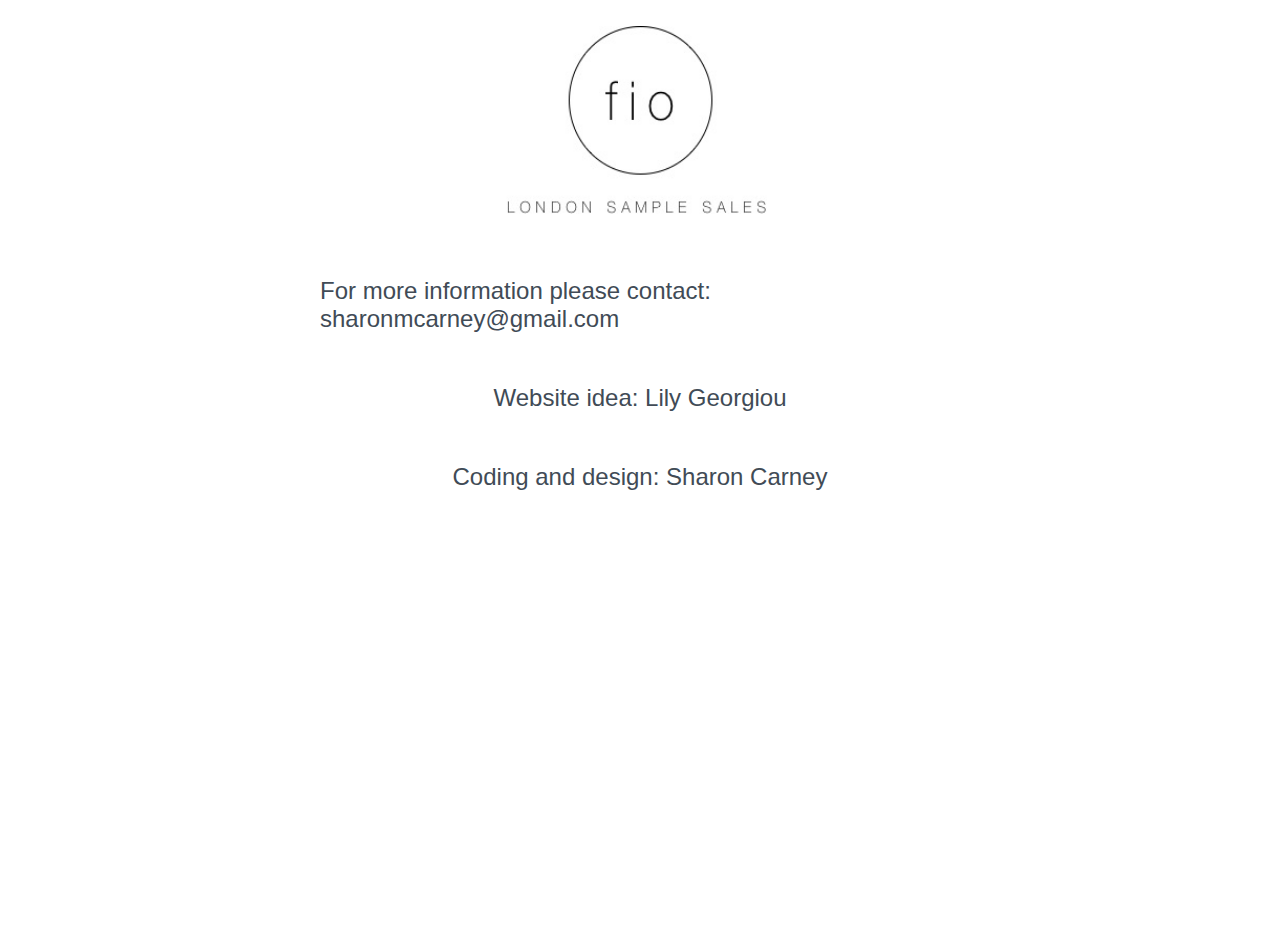
<file: moreaboutus.html>
<!DOCTYPE html>
<html>

<head>
  <title>fio - more about us</title>
  <link type="text/css" rel="stylesheet" href="styles/styles.css">

  </script>
</head>

<body>
  <div class="header">
    <div><img class="heading" alt=name src="images/name.jpg" style="width:300px;height:200px" align:"middle"></div>
    <div>
      <p>
        For more information please contact: sharonmcarney@gmail.com
      </p>
      <p>Website idea: Lily Georgiou</p>
      <p>Coding and design: Sharon Carney</p>
</body>

</html>
</file>
<file: styles/styles.css>
body {
  color: rgb(65, 75, 86);
  font-family: Helvetica;
  margin: 0 auto;
  overflow-x: hidden;
}

div.header {
  min-height: 100vh;
  width: 100vw;
  margin: 0 auto;
}

img.heading {
  display: flex;
  justify-content: space-around;
  margin: auto;
  margin-top: 2%;
}

ul {
  list-style: none;
  padding: 0;
  margin: auto;
  margin-top: 4%;
  margin-bottom: 1%;
  font-size: 1.2em;
  font-style: helvetica;
  display: flex;
  justify-content: space-around;
}

* {
  box-sizing: border-box
}

.slideshow-container {
  max-width: none;
  height: 600px;
  overflow: hidden;
  position: relative;
  margin: auto;
}

.mySlides {
  display: none;
}

.block {
  display: block;
}

.prev, .next {
  cursor: pointer;
  position: absolute;
  top: 50%;
  width: auto;
  margin-top: -22px;
  padding: 16px;
  color: white;
  font-weight: bold;
  font-size: 18px;
  transition: 0.6s ease;
  border-radius: 0 3px 3px 0;
  user-select: none;
}

.next {
  right: 0;
  border-radius: 3px 0 0 3px;
}

.prev:hover, .next:hover {
  background-color: rgba(0, 0, 0, 0.8);
}

.text {
  color: #f2f2f2;
  font-size: 15px;
  padding: 8px 12px;
  position: absolute;
  bottom: 8px;
  width: 100%;
  text-align: center;
}

.numbertext {
  color: #f2f2f2;
  font-size: 12px;
  padding: 8px 12px;
  position: absolute;
  top: 0;
}

.dot {
  cursor: pointer;
  height: 15px;
  width: 15px;
  margin: 0 2px;
  background-color: #bbb;
  border-radius: 50%;
  display: inline-block;
  transition: background-color 0.6s ease;
}

.active, .dot:hover {
  background-color: #717171;
}

.fade {
  -webkit-animation-name: fade;
  -webkit-animation-duration: 1.5s;
  animation-name: fade;
  animation-duration: 1.5s;
}

@-webkit-keyframes fade {
  from {
    opacity: .4
  }

  to {
    opacity: 1
  }
}

@keyframes fade {
  from {
    opacity: .4
  }

  to {
    opacity: 1
  }
}

h1 {
  display: flex;
  justify-content: center;
  font-size: 2em;
  font-style: Helvetica;
  margin-top: 3%;
  margin-botton: 2%;
}

hr {
  display: block;
  margin-bottom: 0.5em;
  margin-top: 0.5em;
  margin-left: 5%;
  margin-right: 5%;
  border-style: inset;
  border-width: 1px;
}

p {
  display: flex;
  justify-content: center;
  margin-left: 25%;
  margin-right: 25%;
  font-size: 1.5em;
  font-stretch: expanded;
  font-weight: lighter;
  margin-top: 4%;
  margin-bottom: 4%;
}

a {
  text-decoration: none;
  color: rgb(65, 75, 86);
}

div.modals {
  position: relative;
  margin-top: 4%;
  margin-bottom: 4%;
  display: grid;
  grid-template-rows: 500px 500px;
  grid-template-columns: 500px 500px 500px;
  grid-gap: 100px 10px;
  justify-content: center;
  font-size: 1.5em;
  font-stretch: expanded;
  font-weight: lighter;
  grid-template-areas:
    "img1 img2 img3"
    "img4 img5 img6";
}

.image1 {
  grid-area: img1;
  text-align: center;
}

.image2 {
  grid-area: img2;
  text-align: center;
}

.image3 {
  grid-area: img3;
  text-align: center;
}

.image4 {
  grid-area: img4;
  text-align: center;
}

.image5 {
  grid-area: img5;
  text-align: center;
}

.image6 {
  grid-area: img6;
  text-align: center;
}

.fit {
  width: 80%;
  height: 80%;
}

div.modal {
  max-width: 650px;
  height: auto;
}

.image1:hover {
  opacity: 0.6;
}

.image2:hover {
  opacity: 0.6;
}

.image3:hover {
  opacity: 0.6;
}

.image4:hover {
  opacity: 0.6;
}

.image5:hover {
  opacity: 0.6;
}

.image6:hover {
  opacity: 0.6;
}

div.modal_contents1 p {
  display: block;
  margin-left: 1%;
  margin-right: 1%;
  font-size: 1.2em;
}

h1.contact {
  margin-top: 2%;
}

.socialbuttons {
  margin-top: 4%;
  margin-bottom: 4%;
  display: flex;
  justify-content: center;
}

.fa {
  padding: 20px;
  font-size: 30px;
  width: 60px;
  text-align: center;
  text-decoration: none;
  margin: 5px 5px;
}

.fa:hover {
  opacity: 0.7;
}

.fa-facebook {
  background: #3B5998;
  color: white;
}

.fa-twitter {
  background: #55ACEE;
  color: white;
}

.fa-instagram {
  background: #125688;
  color: white;
}

.fa-tumblr {
  background: #2c4762;
  color: white;
}

.container {
  display: flex;
  justify-content: center;
  margin-left: 30%;
  margin-right: 30%;
  padding: 20px;
  font-size: 0.75em;
}

input[type=text], input[type=submit] {
  width: 40%;
  padding: 12px;
  margin: 8px 0;
  display: inline-block;
  border: 1px solid #ccc;
}

input[type=checkbox] {
  margin-top: 16px;
}

input[type=submit] {
  background-color: #4CAF50;
  color: white;
  border: none;
}

input[type=submit]:hover {
  opacity: 0.8;
}

.findoutmore {
  margin-top: 4%;
  margin-bottom: 4%;
  display: flex;
  justify-content: center;
  font-size: 1.5em;
  font-weight: lighter;
  font-stretch: expanded;
}
</file>
